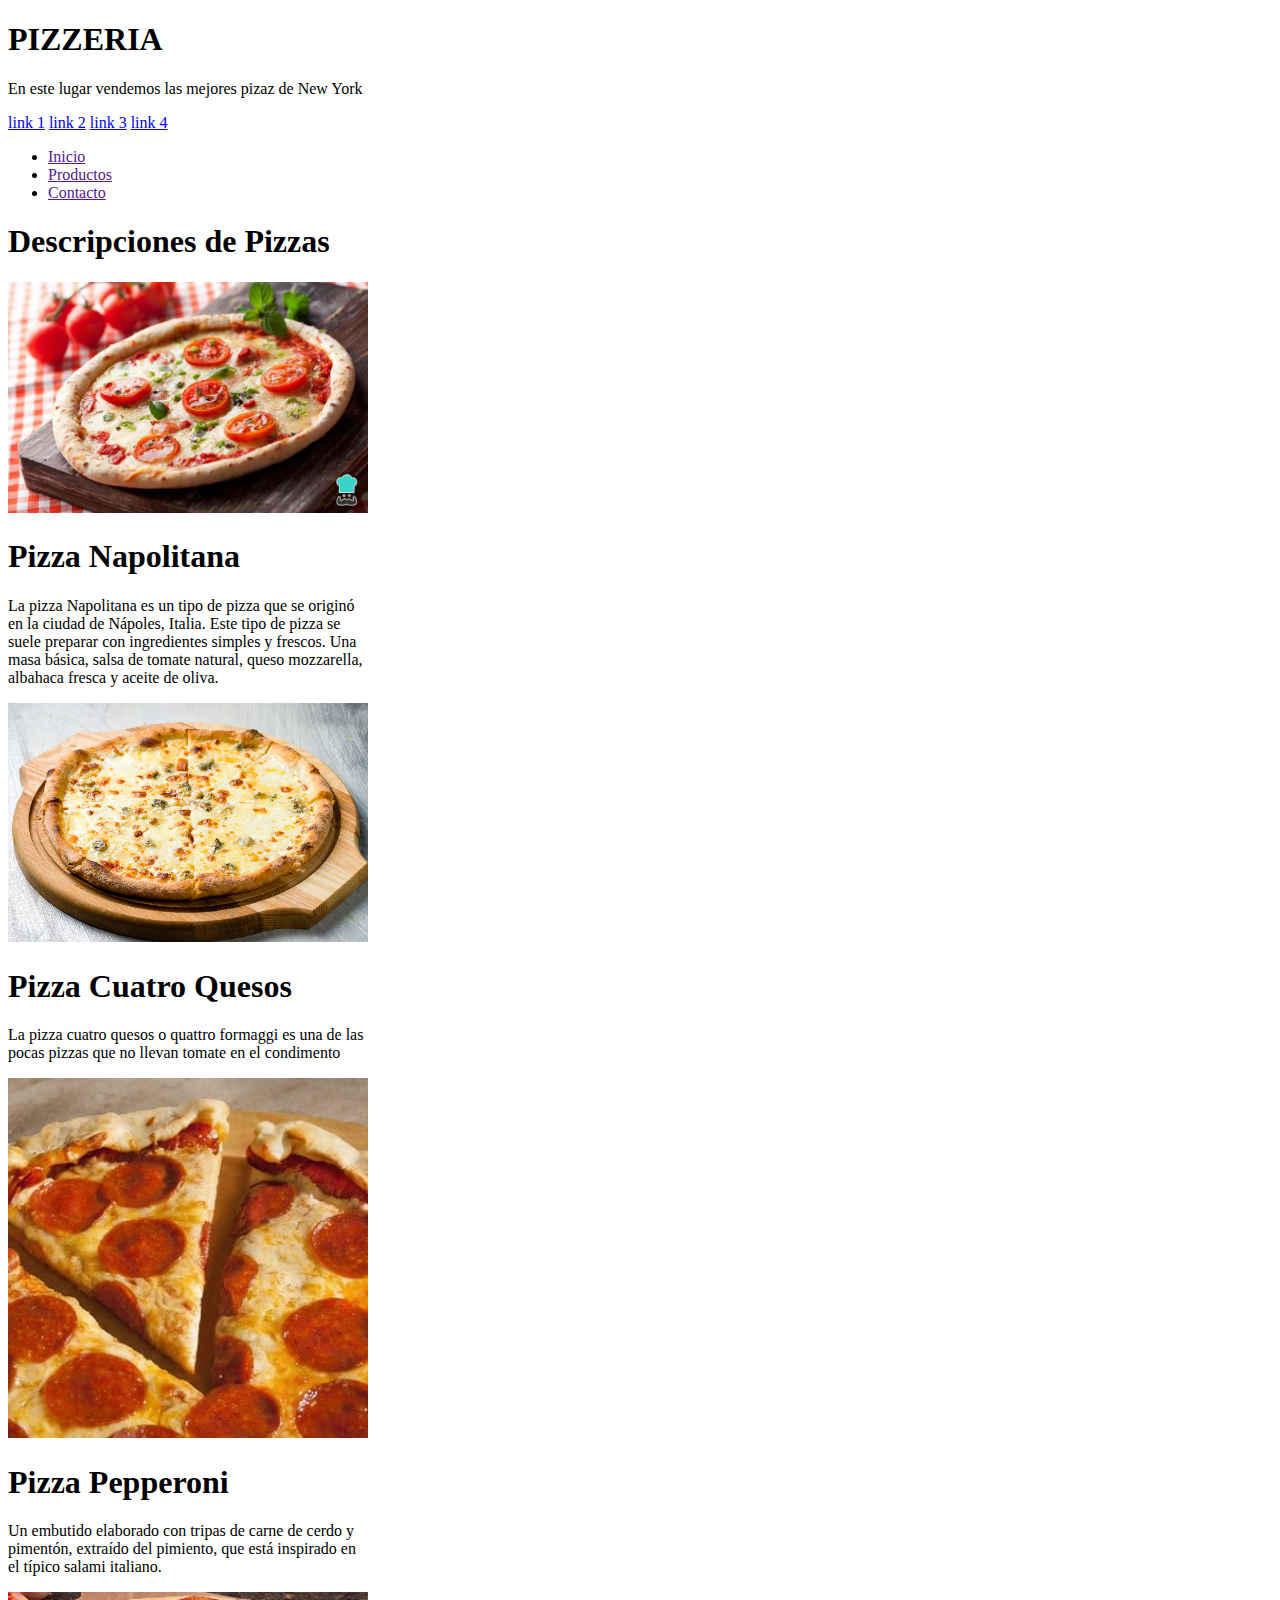
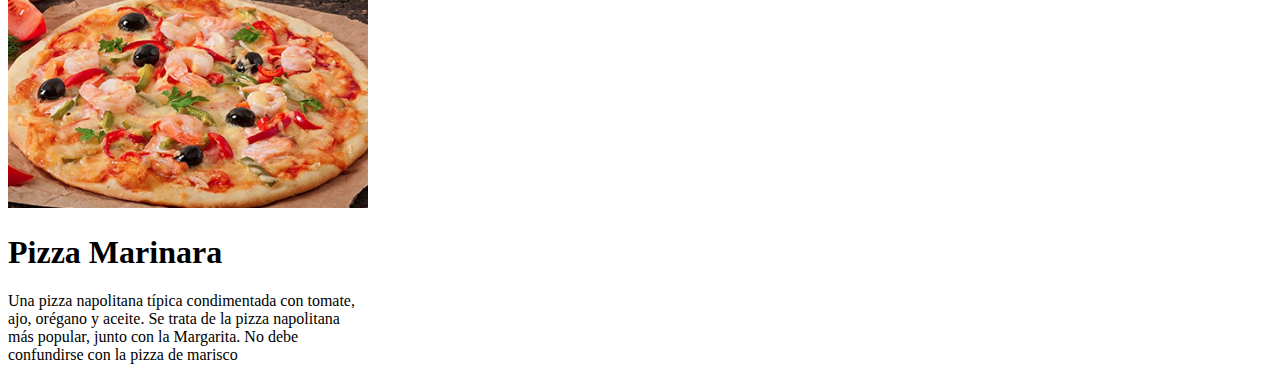
<file: index.html>
<!DOCTYPE html>
<html lang="es">
<head>
    <meta charset="UTF-8">
    <meta http-equiv="X-UA-Compatible" content="IE=edge">
    <meta name="viewport" content="width=device-width, initial-scale=1.0">
    <title>02/06/2023</title>
    <link href="https://cdn.jsdelivr.net/npm/bootstrap@5.3.0/dist/css/bootstrap.min.css" rel="stylesheet" integrity="sha384-9ndCyUaIbzAi2FUVXJi0CjmCapSmO7SnpJef0486qhLnuZ2cdeRhO02iuK6FUUVM" crossorigin="anonymous">
</head>
<body>
    <div class="container ay-3">
        <div class="card">
            <div class="card-body">
                <h1 class="card-title">PIZZERIA</h1>
                <p class="card-text">En este lugar vendemos las mejores pizaz de New York</p>
                <a class="card-link" href="#">link 1</a>
                <a class="card-link" href="#">link 2</a>
                <a class="card-link" href="#">link 3</a>
                <a class="card-link" href="#">link 4</a>
            </div>
        </div>
    </div>
    <header>
        <div class="navbar navbar-expand-sm navbar-dark bg-dark justify-content-end sticky-top">
            <ul class=""></ul>
        </div>
    </header>
    <div class="navbar navbar-expand-sm justify-content-end sticky-top bg-dark navbar-dark">
        <ul class="navbar-nav">
            <li class="nav-item">
                <a class="nav-link" href="">Inicio</a>
            </li>
            <li class="nav-item">
                <a class="nav-link" href="">Productos</a>
            </li>
            <li class="nav-item">
                <a class="nav-link" href="">Contacto</a>
            </li>
        </ul>
    </div>
    <h1>Descripciones de Pizzas</h1>

    <div class="card">
        <div class="card-body">
            <img class="card-img-top" src="napolitana.png" alt="">
            <h1>Pizza Napolitana</h1>
            <p>La pizza Napolitana es un tipo de pizza que se originó en la ciudad de Nápoles, Italia. Este tipo de pizza se suele preparar con ingredientes simples y frescos. Una masa básica, salsa de tomate natural, queso mozzarella, albahaca fresca y aceite de oliva.</p>
            <link rel="stylesheet" href="style.css">
        </div>
    </div>
    <div class="card">
        <div class="card-body">
            <img class="card-img-top" src="cuatroquesos.png" alt="">
            <h1>Pizza Cuatro Quesos</h1>
            <p>La pizza cuatro quesos o quattro formaggi es una de las pocas pizzas que no llevan tomate en el condimento</p>
            <link rel="stylesheet" href="style.css">
        </div>
    </div>
    <div class="card">
        <div class="card-body">
            <img class="card-img-top" src="pepperoni.png" alt="">
            <h1>Pizza Pepperoni</h1>
            <p>Un embutido elaborado con tripas de carne de cerdo y pimentón, extraído del pimiento, que está inspirado en el típico salami italiano.</p>
            <link rel="stylesheet" href="style.css">
        </div>
        <div class="card">
            <div class="card-body">
                <img class="card-img-top" src="marinera.png">
                <h1>Pizza Marinara</h1>
                <p>Una pizza napolitana típica condimentada con tomate, ajo, orégano y aceite. ​Se trata de la pizza napolitana más popular, junto con la Margarita. No debe confundirse con la pizza de marisco</p>
                <link rel="stylesheet" href="style.css">
            </div>
<script src="https://cdn.jsdelivr.net/npm/bootstrap@5.3.0/dist/js/bootstrap.bundle.min.js" integrity="sha384-geWF76RCwLtnZ8qwWowPQNguL3RmwHVBC9FhGdlKrxdiJJigb/j/68SIy3Te4Bkz" crossorigin="anonymous"></script>
</html>
</file>
<file: style.css>
.card{
    width: 360px;
}

.card-img-top{
    width: 100%;
}
</file>
